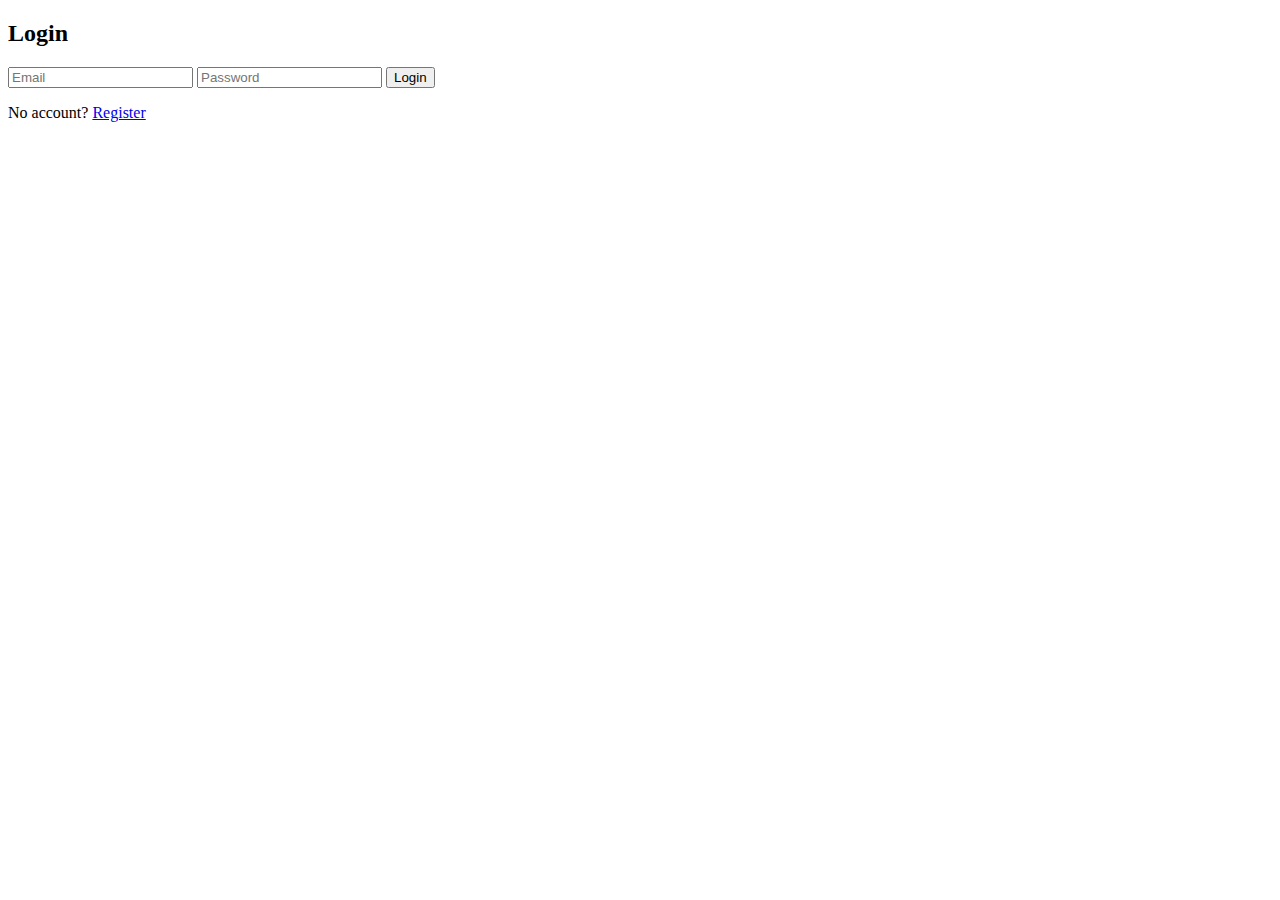
<file: templates/login.html>
<!-- templates/login.html -->
<!doctype html>
<html>
  <body>
    <h2>Login</h2>
    <form method="post">
      <input name="email" type="email" placeholder="Email" required />
      <input name="password" type="password" placeholder="Password" required />
      <button type="submit">Login</button>
    </form>
    <p>No account? <a href="{{ url_for('register') }}">Register</a></p>
  </body>
</html>
</file>
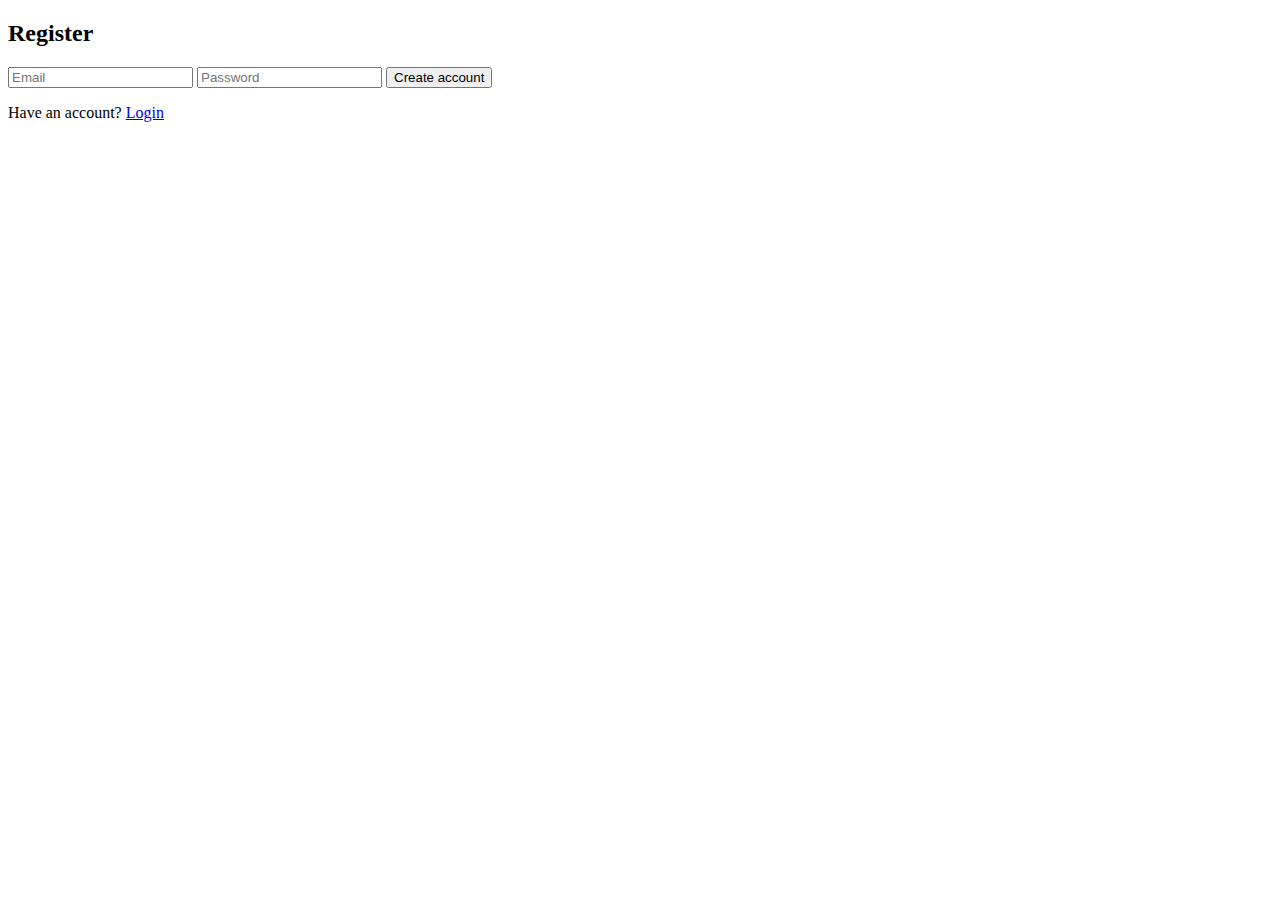
<file: templates/register.html>
<!-- templates/register.html -->
<!doctype html>
<html>
  <body>
    <h2>Register</h2>
    <form method="post">
      <input name="email" type="email" placeholder="Email" required />
      <input name="password" type="password" placeholder="Password" required />
      <button type="submit">Create account</button>
    </form>
    <p>Have an account? <a href="{{ url_for('login') }}">Login</a></p>
  </body>
</html>
</file>
